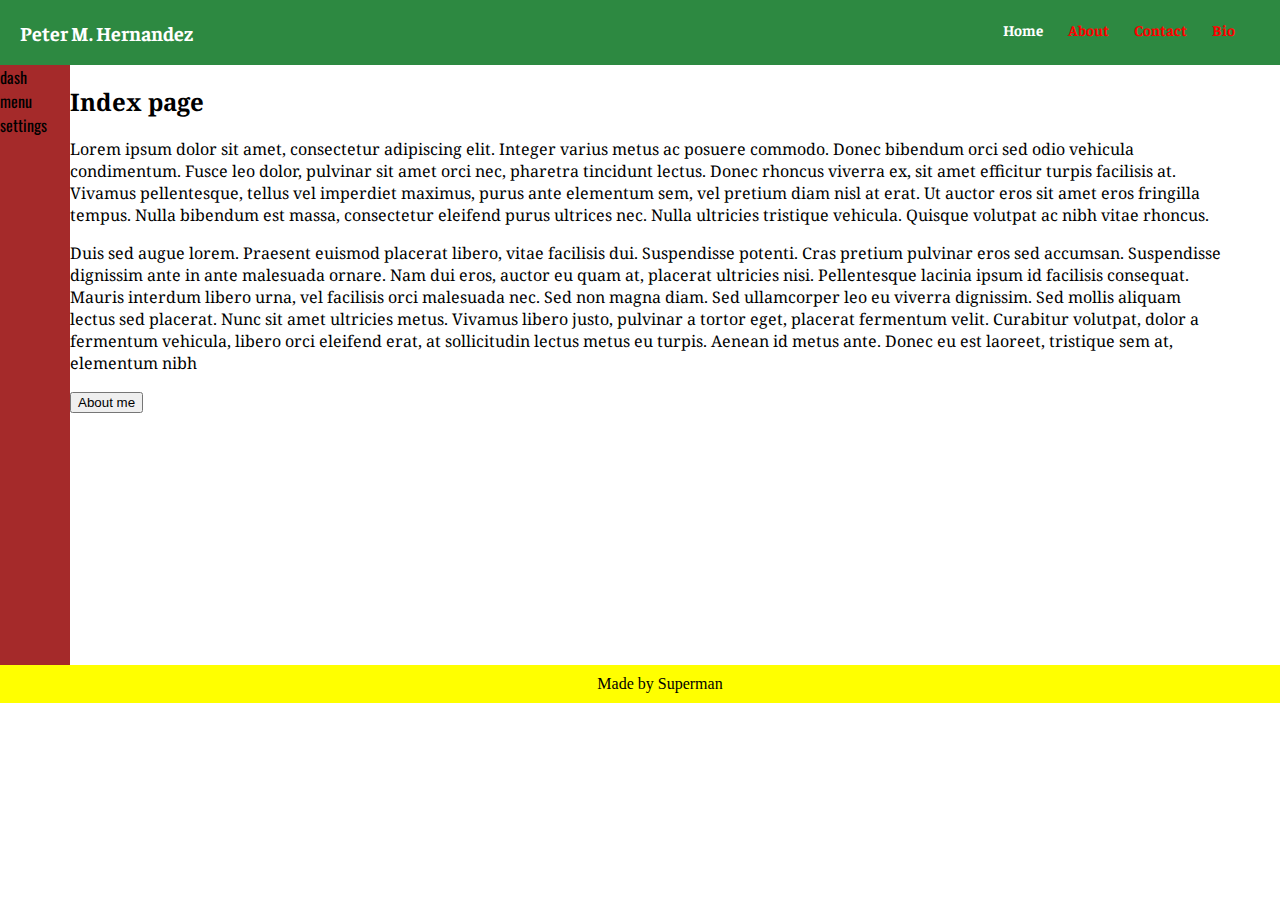
<file: html/index.html>
<!DOCTYPE html>
<html>
    <head>
         <title> Good morning </title> 
        <link rel= "stylesheet" href="../css/layout.css">
        <link href="https://fonts.googleapis.com/css?family=Droid+Serif|Faustina|Oswald" rel="stylesheet">


    </head>
    <body>
        
        <header>
            <div class ="site_title">Peter M. Hernandez</div>
            <ul>
                <li>Home</li>
                <li><a href="about.html">About</a></li>
                <li><a href="contacts.html">Contact</a></li>
                <li><a href= "bio.html">Bio</a></li>
            </ul>
        </header>

        <section id='left_section'>
            dash
            <br>
            menu
            <br>
            settings    
        </section>
        <section id ='right_section'>
            <h2> Index page</h2>
            <p>Lorem ipsum dolor sit amet, consectetur adipiscing elit. Integer varius metus ac posuere commodo. Donec bibendum orci sed odio vehicula condimentum. Fusce leo dolor, pulvinar sit amet orci nec, pharetra tincidunt lectus. Donec rhoncus viverra ex, sit amet efficitur turpis facilisis at. Vivamus pellentesque, tellus vel imperdiet maximus, purus ante elementum sem, vel pretium diam nisl at erat. Ut auctor eros sit amet eros fringilla tempus. Nulla bibendum est massa, consectetur eleifend purus ultrices nec. Nulla ultricies tristique vehicula. Quisque volutpat ac nibh vitae rhoncus.</p>
            
            <p>Duis sed augue lorem. Praesent euismod placerat libero, vitae facilisis dui. Suspendisse potenti. Cras pretium pulvinar eros sed accumsan. Suspendisse dignissim ante in ante malesuada ornare. Nam dui eros, auctor eu quam at, placerat ultricies nisi. Pellentesque lacinia ipsum id facilisis consequat. Mauris interdum libero urna, vel facilisis orci malesuada nec. Sed non magna diam. Sed ullamcorper leo eu viverra dignissim. Sed mollis aliquam lectus sed placerat. Nunc sit amet ultricies metus. Vivamus libero justo, pulvinar a tortor eget, placerat fermentum velit. Curabitur volutpat, dolor a fermentum vehicula, libero orci eleifend erat, at sollicitudin lectus metus eu turpis. Aenean id metus ante. Donec eu est laoreet, tristique sem at, elementum nibh</p>
        
            <a href= "about.html"></a><button>About me</button>
        </section>

        <br>
        <footer>
            Made by Superman
        </footer>
    </body>
    </html>
</file>
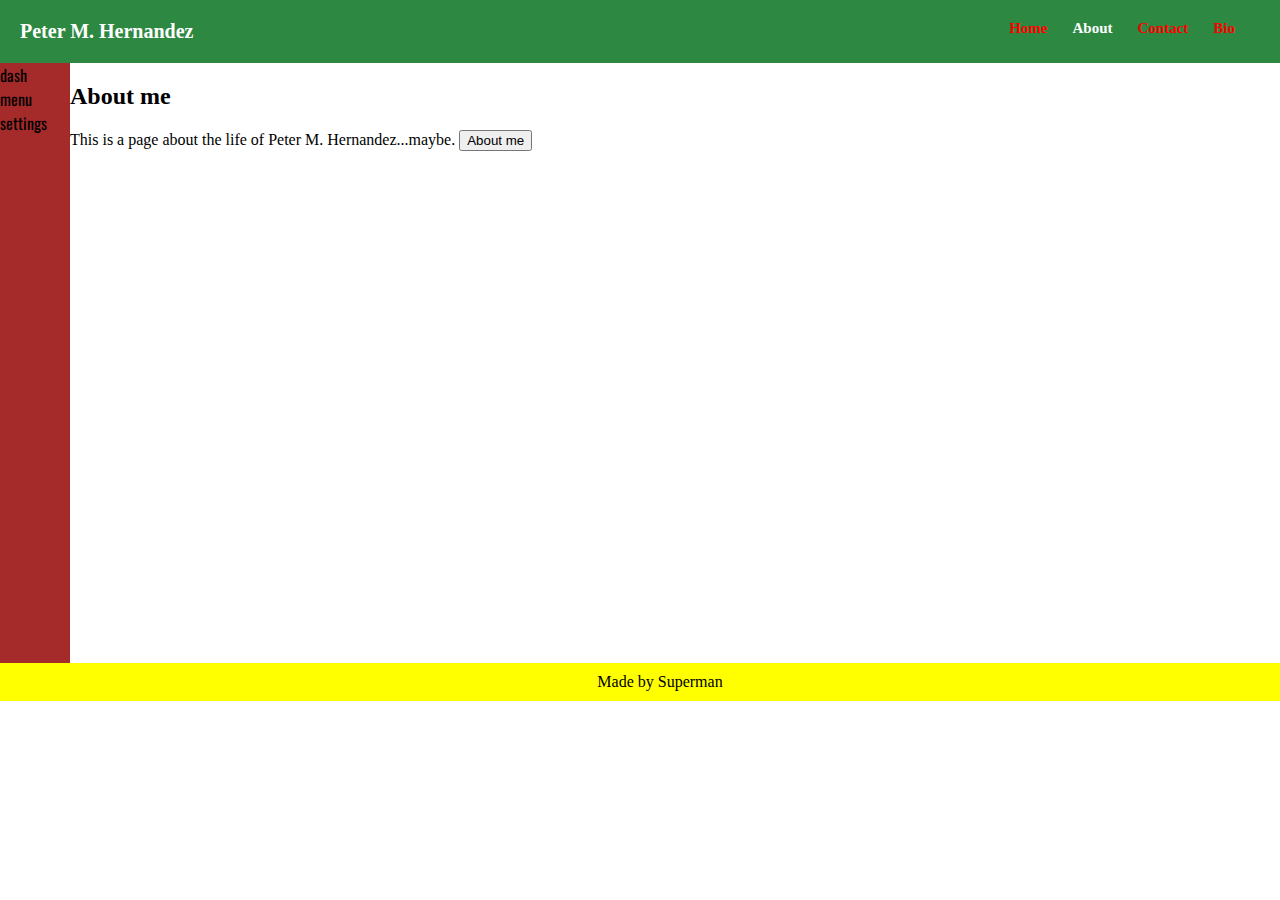
<file: html/about.html>
<!DOCTYPE html>
<html>
    <head>
         <title> Good morning </title> 
        <link rel= "stylesheet" href="../css/layout.css">
        <link href="https://fonts.googleapis.com/css?family=Oswald" rel="stylesheet">

    </head>
    <body>
        
        <header>
            <div class ="site_title">Peter M. Hernandez</div>
            <ul>
                <li><a href = "index.html">Home</a></li>
                <li>About</li>
                <li><a href="contacts.html">Contact</a></li>
                <li><a href= "bio.html">Bio</a></li>
            </ul>
        </header>

        <section id='left_section'>
            dash
            <br>
            menu
            <br>
            settings    
        </section>
        <section id ='right_section'>
            <h2> About me</h2>
                This is a page about the life of Peter M. Hernandez...maybe.
            <a href= "about.html"></a><button>About me</button>
        </section>

        <br>
        <footer>
            Made by Superman
        </footer>
    </body>
    </html>
</file>
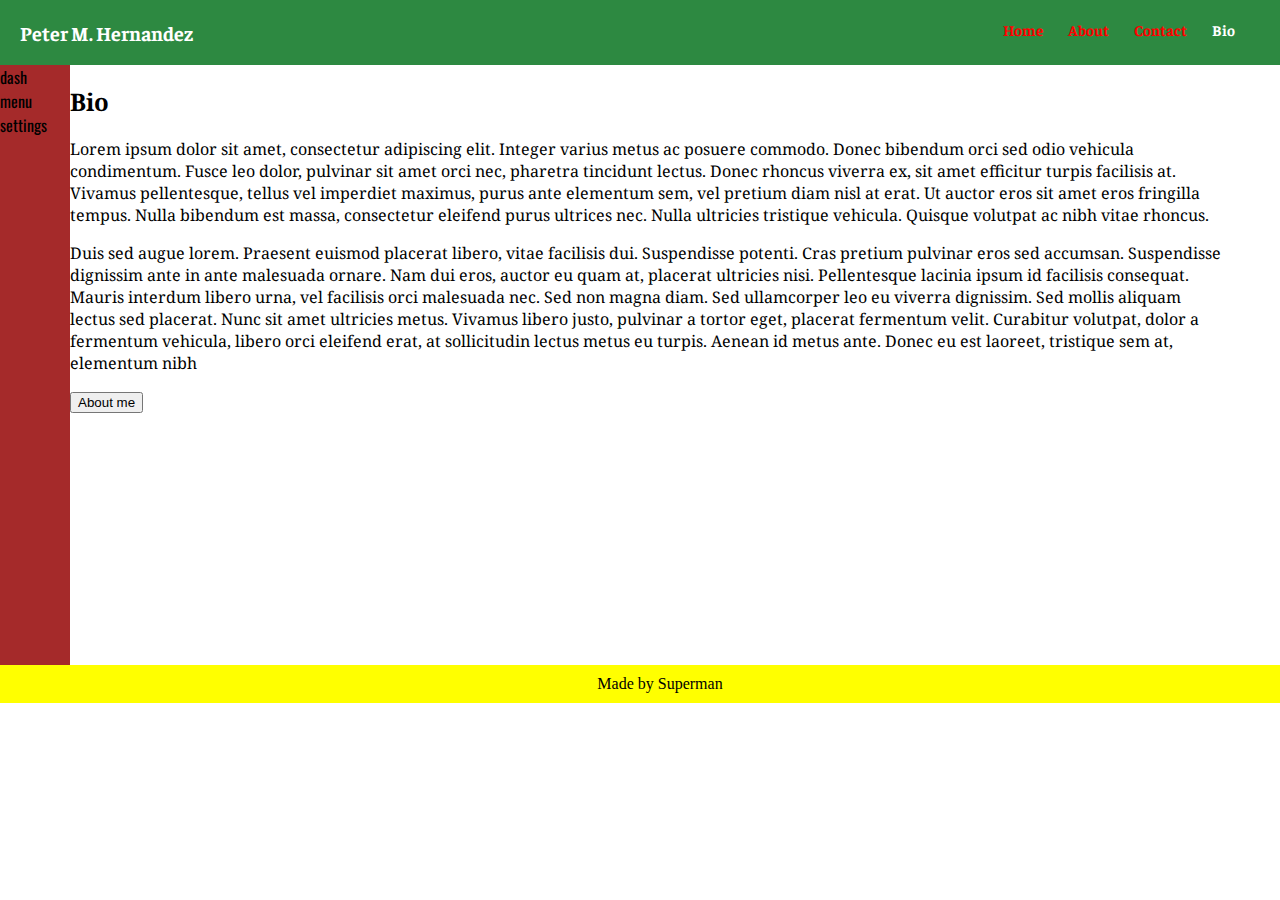
<file: html/bio.html>
<!DOCTYPE html>
<html>
    <head>
         <title> Good morning </title> 
        <link rel= "stylesheet" href="../css/layout.css">
        <link href="https://fonts.googleapis.com/css?family=Droid+Serif|Faustina|Oswald" rel="stylesheet">


    </head>
    <body>
        
        <header>
            <div class ="site_title">Peter M. Hernandez</div>
            <ul>
                <li><a href = "index.html">Home</a></li>
                <li><a href="about.html">About</a></li>
                <li><a href="contacts.html">Contact</a></li>
                <li>Bio</li>
            </ul>
        </header>

        <section id='left_section'>
            dash
            <br>
            menu
            <br>
            settings    
        </section>
        <section id ='right_section'>
            <h2> Bio</h2>
            <p>Lorem ipsum dolor sit amet, consectetur adipiscing elit. Integer varius metus ac posuere commodo. Donec bibendum orci sed odio vehicula condimentum. Fusce leo dolor, pulvinar sit amet orci nec, pharetra tincidunt lectus. Donec rhoncus viverra ex, sit amet efficitur turpis facilisis at. Vivamus pellentesque, tellus vel imperdiet maximus, purus ante elementum sem, vel pretium diam nisl at erat. Ut auctor eros sit amet eros fringilla tempus. Nulla bibendum est massa, consectetur eleifend purus ultrices nec. Nulla ultricies tristique vehicula. Quisque volutpat ac nibh vitae rhoncus.</p>
            
            <p>Duis sed augue lorem. Praesent euismod placerat libero, vitae facilisis dui. Suspendisse potenti. Cras pretium pulvinar eros sed accumsan. Suspendisse dignissim ante in ante malesuada ornare. Nam dui eros, auctor eu quam at, placerat ultricies nisi. Pellentesque lacinia ipsum id facilisis consequat. Mauris interdum libero urna, vel facilisis orci malesuada nec. Sed non magna diam. Sed ullamcorper leo eu viverra dignissim. Sed mollis aliquam lectus sed placerat. Nunc sit amet ultricies metus. Vivamus libero justo, pulvinar a tortor eget, placerat fermentum velit. Curabitur volutpat, dolor a fermentum vehicula, libero orci eleifend erat, at sollicitudin lectus metus eu turpis. Aenean id metus ante. Donec eu est laoreet, tristique sem at, elementum nibh</p>
        
            <a href= "about.html"></a><button>About me</button>
        </section>

        <br>
        <footer>
            Made by Superman
        </footer>
    </body>
    </html>
</file>
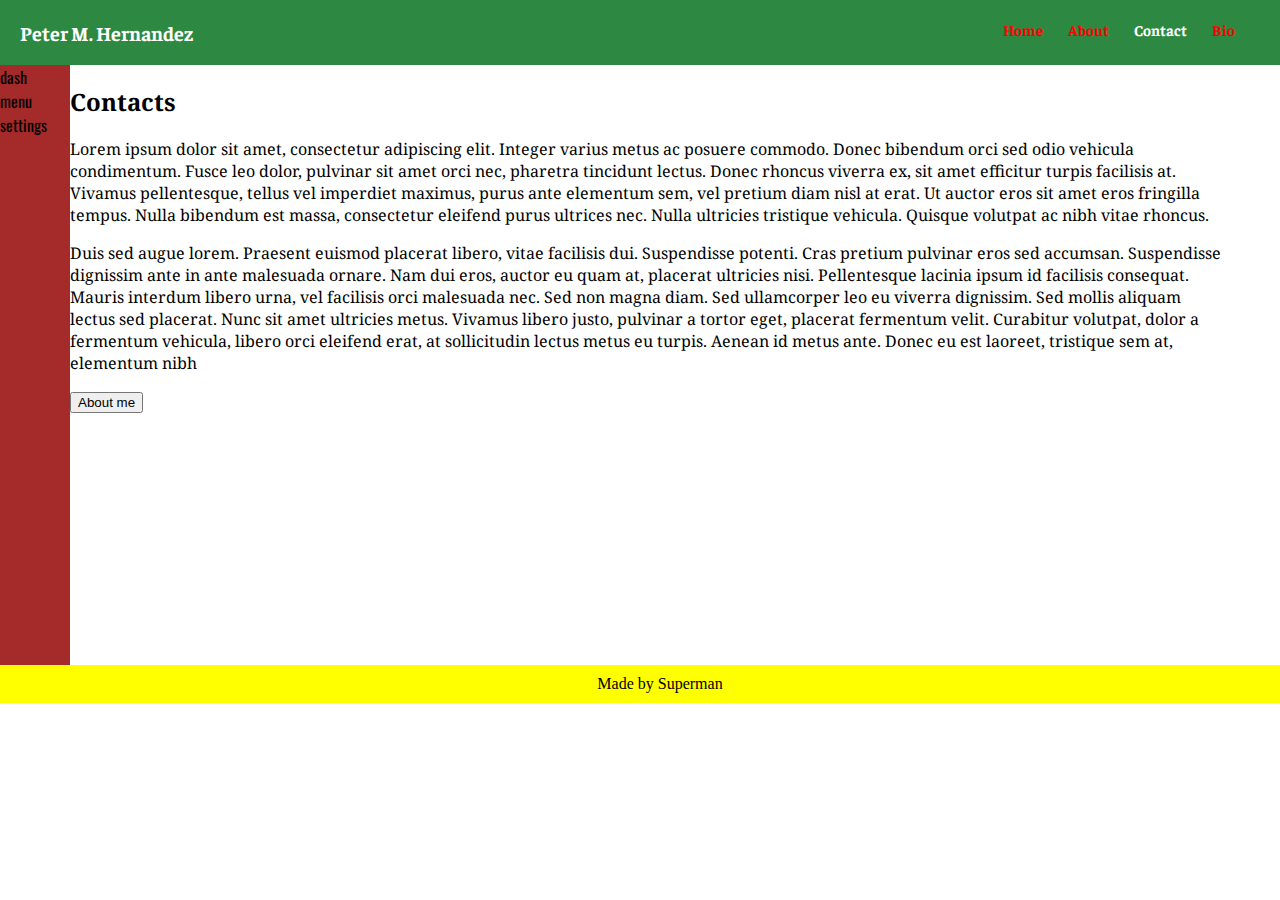
<file: html/contact.html>
<!DOCTYPE html>
<html>
    <head>
         <title> Good morning </title> 
        <link rel= "stylesheet" href="../css/layout.css">
        <link href="https://fonts.googleapis.com/css?family=Droid+Serif|Faustina|Oswald" rel="stylesheet">


    </head>
    <body>
        
        <header>
            <div class ="site_title">Peter M. Hernandez</div>
            <ul>
                <li><a href = "index.html">Home</a></li>
                <li><a href="about.html">About</a></li>
                <li>Contact</li>
                <li><a href= "bio.html">Bio</a></li>
            </ul>
        </header>

        <section id='left_section'>
            dash
            <br>
            menu
            <br>
            settings    
        </section>
        <section id ='right_section'>
            <h2> Contacts</h2>
            <p>Lorem ipsum dolor sit amet, consectetur adipiscing elit. Integer varius metus ac posuere commodo. Donec bibendum orci sed odio vehicula condimentum. Fusce leo dolor, pulvinar sit amet orci nec, pharetra tincidunt lectus. Donec rhoncus viverra ex, sit amet efficitur turpis facilisis at. Vivamus pellentesque, tellus vel imperdiet maximus, purus ante elementum sem, vel pretium diam nisl at erat. Ut auctor eros sit amet eros fringilla tempus. Nulla bibendum est massa, consectetur eleifend purus ultrices nec. Nulla ultricies tristique vehicula. Quisque volutpat ac nibh vitae rhoncus.</p>
            
            <p>Duis sed augue lorem. Praesent euismod placerat libero, vitae facilisis dui. Suspendisse potenti. Cras pretium pulvinar eros sed accumsan. Suspendisse dignissim ante in ante malesuada ornare. Nam dui eros, auctor eu quam at, placerat ultricies nisi. Pellentesque lacinia ipsum id facilisis consequat. Mauris interdum libero urna, vel facilisis orci malesuada nec. Sed non magna diam. Sed ullamcorper leo eu viverra dignissim. Sed mollis aliquam lectus sed placerat. Nunc sit amet ultricies metus. Vivamus libero justo, pulvinar a tortor eget, placerat fermentum velit. Curabitur volutpat, dolor a fermentum vehicula, libero orci eleifend erat, at sollicitudin lectus metus eu turpis. Aenean id metus ante. Donec eu est laoreet, tristique sem at, elementum nibh</p>
        
            <a href= "about.html"></a><button>About me</button>
        </section>

        <br>
        <footer>
            Made by Superman
        </footer>
    </body>
    </html>
</file>
<file: css/layout.css>
body,html{
        margin:0px;
        padding:0px;
        

}

a{
    color: red;
    text-decoration: none;
}
a:hover{
    color:blue;
}


header{
    background-color: #2d8941;
    color: white;
    /* margin: 5px; */
    padding:20px;
    /* border: 3px brown solid; */
    overflow: hidden;
    font-family: 'Faustina', serif;

}

header .site_title{
    font-size:20px;
    font-weight:bold;
    /* border: 1px solid white; */
    /* width:50%;  */
    display: inline-block;
    vertical-align: top;
    padding:0px 20px 0px 0px
    /* float:left; */

}
header ul{
    /* width: 40%;  */
    /* border: 1px solid white; */
    display: inline-block;
     float:right; 
    vertical-align: top;
    margin: 0px;
    overflow: hidden;
}

header ul li{
    font-weight:bold;
    font-size: 15px;
    display:inline-block;
    float: left;
    margin-right: 25px;
}

section{
    /* border: 1px solid #000; */
    padding:10 px 30px;

}

section#left_section{
     float:left; 
    width:70px;
    height:600px;
    background-color: brown;
    font-family: 'Oswald', sans-serif;

}

section#right_section{
       float:left;   
    width: 90%;
    font-family: 'Droid Serif', serif;
    font.size:30px;

}

br{ clear:both;}
footer{
    min-width:100%;
    padding:10px 20px;
    background-color: yellow;
    color:black;
    text-align: center;
}
</file>
